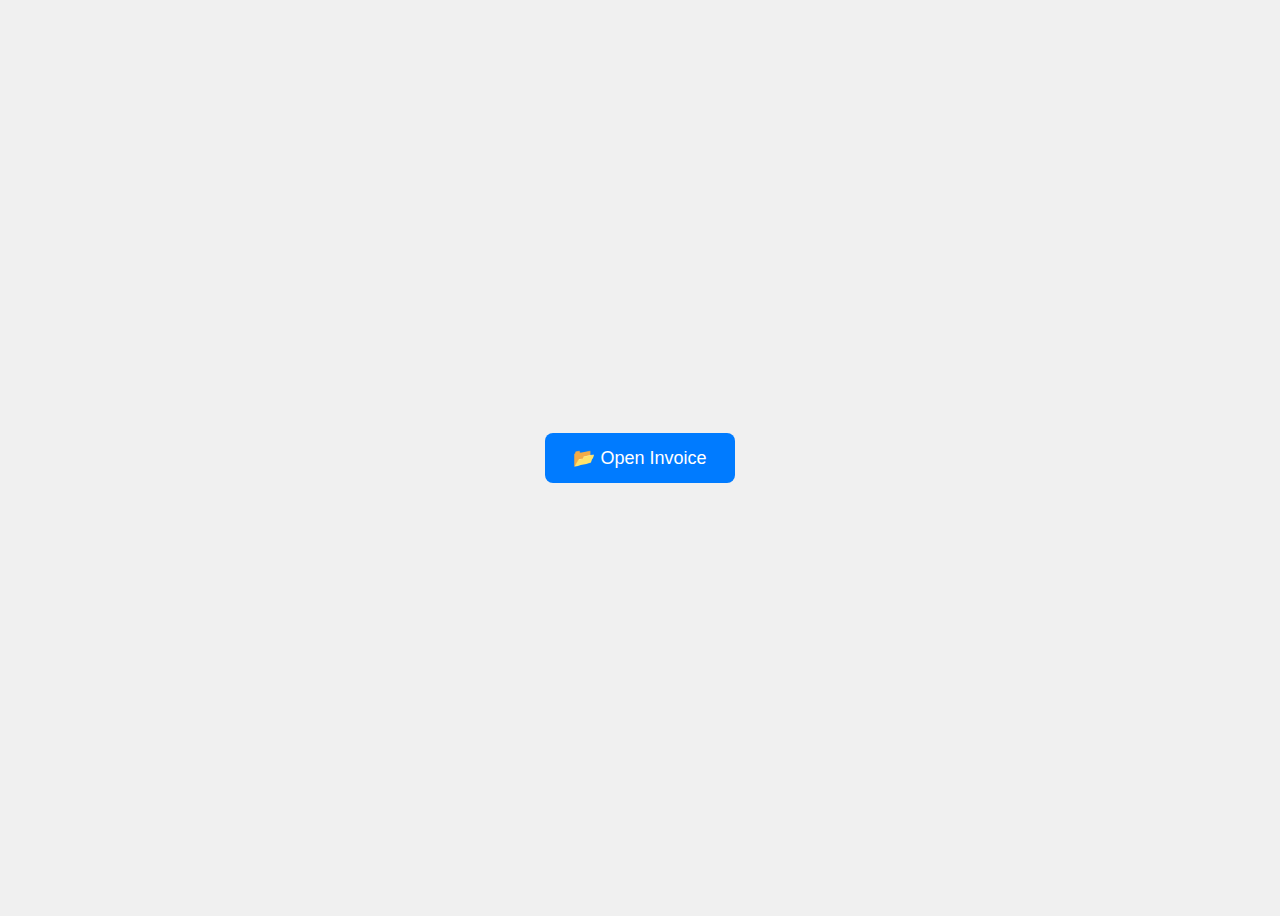
<file: invoice_browser.html>
<!DOCTYPE html>
<html lang="vi" translate="no" class="notranslate">
<head>
<meta charset="utf-8">
<meta name="viewport" content="width=device-width, initial-scale=1">
<title>Invoice Browser Test</title>
<style>
  body {
    display: flex;
    justify-content: center;
    align-items: center;
    height: 100vh;
    background: #f0f0f0;
    font-family: Arial, sans-serif;
  }
  button {
    padding: 14px 28px;
    font-size: 18px;
    border-radius: 8px;
    border: none;
    background-color: #007bff;
    color: #fff;
    cursor: pointer;
  }
  button:hover { background-color: #0056b3; }
</style>
</head>
<body>

<button id="openAssetBtn">📂 Open Invoice</button>

<script>
document.getElementById("openAssetBtn").addEventListener("click", () => {
    // Check if inside Android app
    if (window.AndroidBridgeInvoice && typeof AndroidBridgeInvoice.openAssetInvoice === "function") {
        // Native app: open invoice.html from assets
        AndroidBridgeInvoice.openAssetInvoice();
    } else {
        // Browser fallback
        window.open("invoice.html", "_blank");
    }
});
</script>

</body>
</html>
</file>
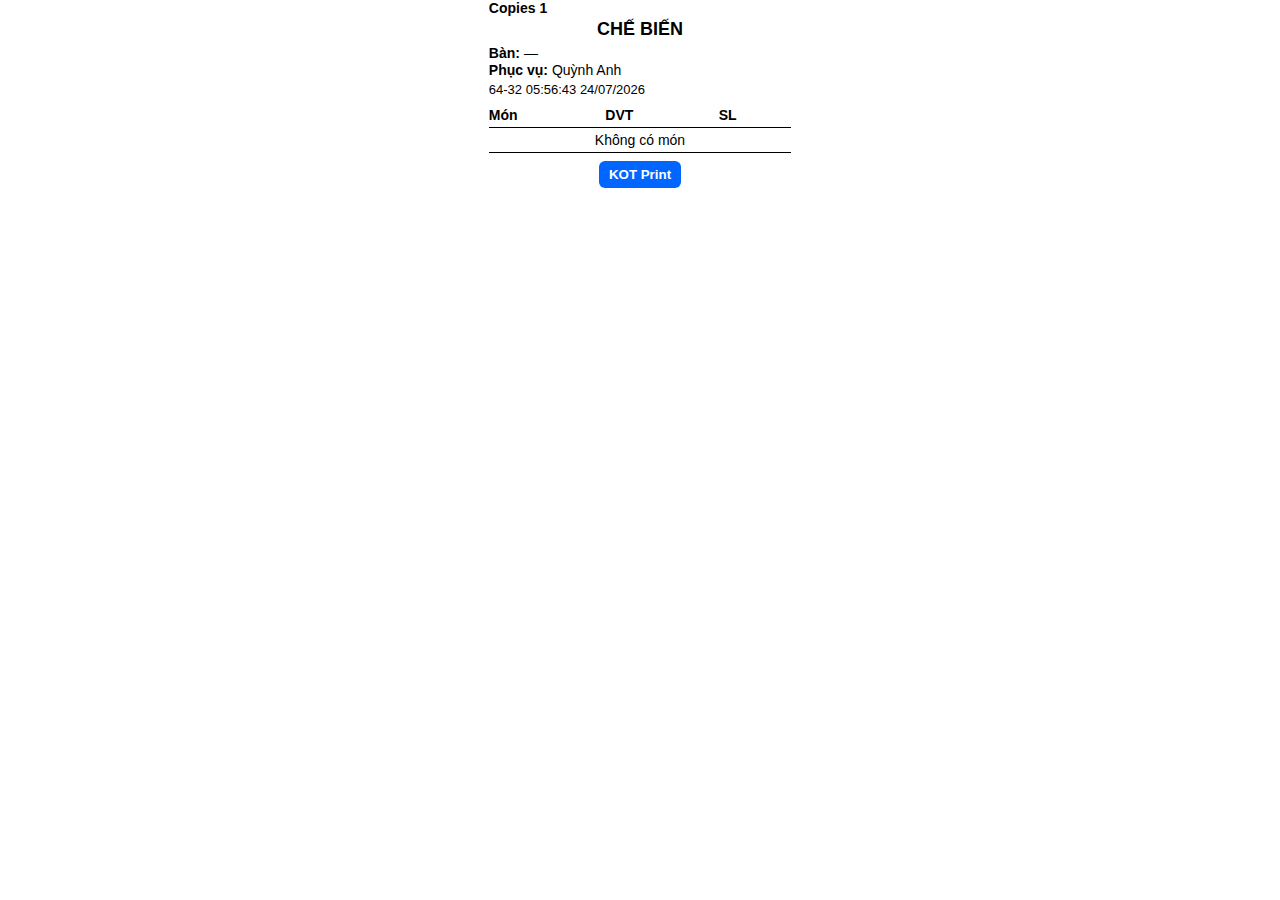
<file: kot_browser.html>
<!DOCTYPE html>
<html lang="vi" translate="no" class="notranslate">
<head>
  <meta charset="UTF-8">
  <meta name="viewport" content="width=device-width, initial-scale=1.0">
  <meta name="google" content="notranslate">
  <meta http-equiv="Content-Language" content="vi">
  <title>KOT Print (Browser)</title>
  <style>
    @page { size: 80mm auto; margin: 3mm; }
    body {
      font-family: Arial, Helvetica, sans-serif;
      width: 80mm;
      margin: 0 auto;
      font-size: 14px;
    }
    .receipt { width: 100%; }
    .copy { text-align: left; font-weight: bold; margin-bottom: 3px; }
    h2 {
      text-align: center;
      margin: 2px 0 5px 0;
      font-weight: 900;
      font-size: 18px;
    }
    .meta {
      font-size: 14px;
      margin: 1px 0;
      display: flex;
      align-items: center;
      gap: 4px;
    }
    .meta b {
      font-weight: bold;
      min-width: auto;
    }
    .code-line {
      font-size: 13px;
      margin: 4px 0 6px 0;
    }
    table {
      width: 100%;
      border-collapse: collapse;
    }
    th, td {
      padding: 4px 0;
      text-align: left;
      border-bottom: 1px solid #000;
      font-size: 14px;
    }
    th { font-weight: bold; }
    @media print {
      .no-print { display: none !important; }
    }
    #kotPrintBtn {
      background: #0066ff;
      color: #fff;
      border: none;
      padding: 6px 10px;
      border-radius: 6px;
      margin-top: 8px;
      cursor: pointer;
      font-weight: bold;
    }
  </style>
</head>

<body>
  <div class="receipt" id="receipt">
    <div class="copy">Copies 1</div>
    <h2>CHẾ BIẾN</h2>

    <div class="meta"><b>Bàn:</b><span id="tableNum">—</span></div>
    <div class="meta"><b>Phục vụ:</b><span id="serverName">Quỳnh Anh</span></div>
    <div class="code-line" id="codeLine"></div>

    <table>
      <thead>
        <tr>
          <th>Món</th>
          <th>DVT</th>
          <th>SL</th>
        </tr>
      </thead>
      <tbody id="itemList">
        <tr><td colspan="3" style="text-align:center;">Đang tải...</td></tr>
      </tbody>
    </table>
  </div>

  <div class="no-print" style="text-align:center;">
    <button id="kotPrintBtn">KOT Print</button>
  </div>

  <script>
    // === Random service code + date/time ===
    function randomCode() {
      const p1 = Math.floor(Math.random() * 90 + 10);
      const p2 = Math.floor(Math.random() * 90 + 10);
      return `${p1}-${p2}`;
    }
    const now = new Date();
    const date = now.toLocaleDateString('en-GB');
    const time = now.toLocaleTimeString('en-GB', { hour12: false });
    document.getElementById('codeLine').textContent = `${randomCode()}  ${time}  ${date}`;

    // === Get data (from localStorage or URL) ===
    const params = new URLSearchParams(window.location.search);
    let table = params.get("table");
    let itemsData = params.get("items");
    let items = [];

    // If URL doesn’t have data, check saved localStorage data
    if (!itemsData) {
      const saved = localStorage.getItem("papadumsInvoiceData");
      if (saved) {
        try {
          const parsed = JSON.parse(saved);
          table = parsed.table || table;
          items = parsed.items || [];
        } catch (e) { console.warn(e); }
      }
    } else {
      try {
        items = JSON.parse(decodeURIComponent(itemsData));
      } catch (e) {
        console.warn("❌ Error parsing items:", e);
      }
    }

    document.getElementById("tableNum").textContent = (table || "—").replace(/table\s*/i, "");

    // === Render items ===
    const tbody = document.getElementById("itemList");
    tbody.innerHTML = "";
    if (!items || items.length === 0) {
      const tr = document.createElement("tr");
      tr.innerHTML = `<td colspan="3" style="text-align:center;">Không có món</td>`;
      tbody.appendChild(tr);
    } else {
      items.forEach(it => {
        const tr = document.createElement("tr");
        tr.innerHTML = `
          <td>${it.name}</td>
          <td>${it.unit || ""}</td>
          <td>${it.qty}</td>
        `;
        tbody.appendChild(tr);
      });
    }

    // === Print ===
    document.getElementById("kotPrintBtn").addEventListener("click", () => window.print());
  </script>
</body>
</html>
</file>
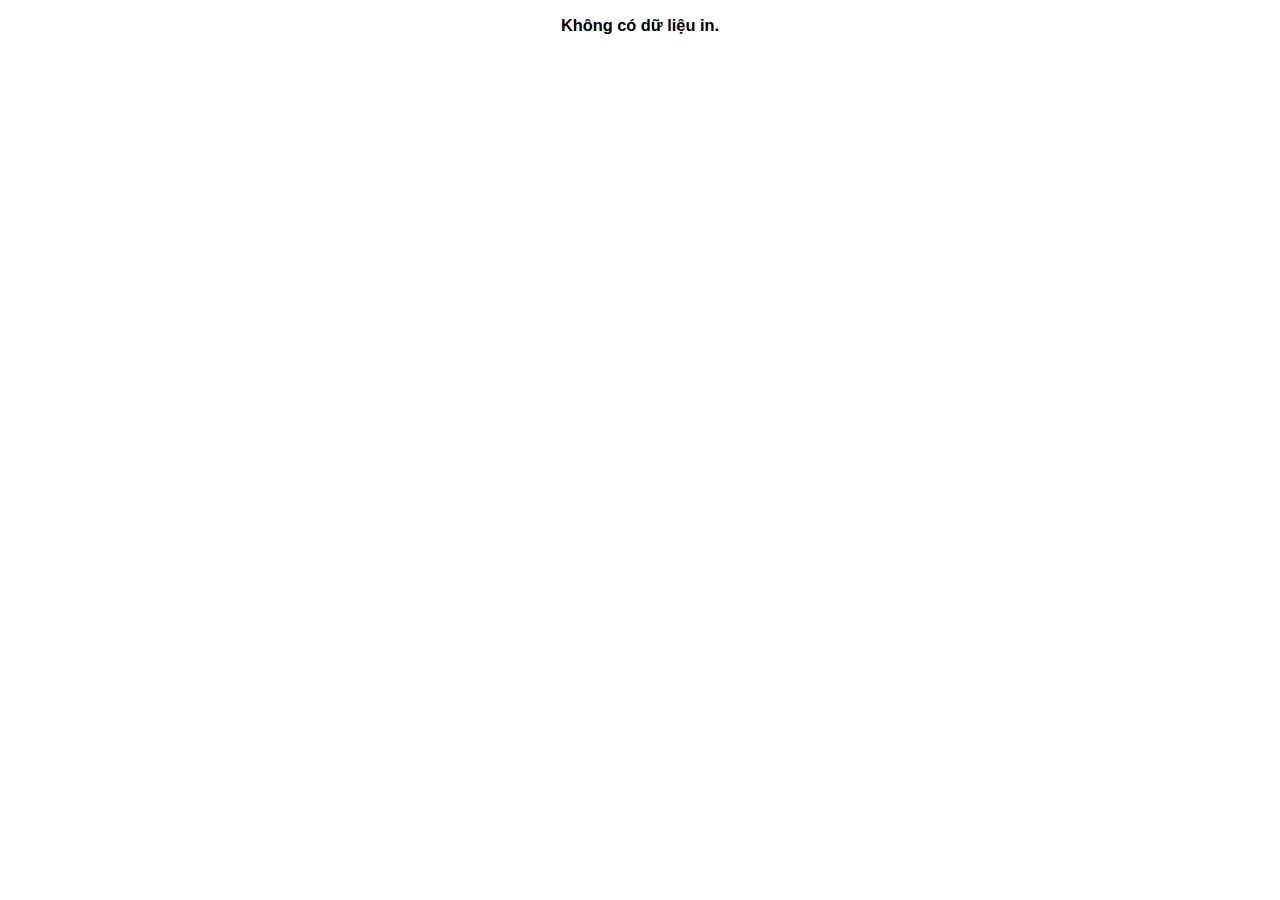
<file: print.html>
<!DOCTYPE html>
<html lang="vi" translate="no">
<head>
<meta charset="UTF-8">
<meta name="viewport" content="width=device-width, initial-scale=1.0">
<title>Papsdumskitchenprint7</title>
<style>
  @page { size: 80mm auto; margin: 5mm; }
  body {
    font-family: Arial, Helvetica, sans-serif;
    width: 80mm;
    margin: 0 auto;
    font-size: 14px;
  }
  .receipt { width: 100%; }
  h2 {
    text-align: center;
    margin: 5px 0;
    font-weight: 900;
    font-size: 18px;
  }
  table {
    width: 100%;
    border-collapse: collapse;
    margin-top: 6px;
  }
  th, td {
    padding: 4px 0;
    text-align: left;
    border-bottom: 1px solid #000;
  }
  th {
    font-weight: bold;
    border-top: 1px solid #000;
  }
  .meta { margin: 5px 0; }
  .meta b { display: inline-block; width: 70px; }
  .copy { text-align: left; font-weight: bold; }
  .no-print {
    text-align: center;
    margin-top: 12px;
  }
  .print-btn {
    padding: 8px 16px;
    background: #ff7a00;
    color: white;
    border: none;
    border-radius: 6px;
    font-size: 16px;
  }
  @media print {
    .no-print { display: none !important; }
  }
</style>
</head>
<body>
  <div class="receipt" id="receipt">
    <div class="copy">Copies 1</div>
    <h2>CHẾ BIẾN</h2>

    <div class="meta"><b>Bàn:</b> <span id="tableNum"></span></div>
    <div class="meta"><b>Phục vụ:</b> <span id="serverName"></span></div>
    <div class="meta"><span id="codeLine"></span></div>

    <table>
      <thead>
        <tr><th>Món</th><th>ĐVT</th><th>SL</th></tr>
      </thead>
      <tbody id="itemList"></tbody>
    </table>
  </div>

  <div class="no-print">
    <button id="printBtn" class="print-btn">🖨️ In</button>
  </div>

<script>
function fillData() {
  const data = JSON.parse(localStorage.getItem("printData") || "{}");
  if (!data || !data.items) {
    document.body.innerHTML = "<h3 style='text-align:center;'>Không có dữ liệu in.</h3>";
    return false;
  }

  document.getElementById("tableNum").textContent = data.table || "-";
  document.getElementById("serverName").textContent = data.server || "Quynh Anh";
  document.getElementById("codeLine").textContent =
    (data.code || "HL" + Math.random().toString(36).substr(2,8).toUpperCase()) +
    " - " + new Date().toLocaleString("vi-VN");

  document.getElementById("itemList").innerHTML = data.items.map(i => `
    <tr>
      <td>${i.name}</td>
      <td>${i.dvt || ""}</td>
      <td>${i.qty}</td>
    </tr>
  `).join("");
  return true;
}

async function autoPrint() {
  const filled = fillData();
  if (!filled) return;

  const isPWA = window.matchMedia('(display-mode: standalone)').matches || window.navigator.standalone;

  await new Promise(r => setTimeout(r, 700));

  if (isPWA) {
    try {
      await fetch("http://192.168.1.182/print", {
        method: "POST",
        headers: { "Content-Type": "text/html" },
        body: document.documentElement.outerHTML
      });
      console.log("Đã gửi đến máy in Zywell.");
    } catch (err) {
      console.warn("Không thể gửi đến máy in Zywell:", err);
      alert("Không thể gửi đến máy in Zywell. Nhấn nút In thủ công.");
    }
  } else {
    try { window.print(); } catch(e) { console.error(e); }
  }
}

// ✅ Manual fallback button always active
document.addEventListener("DOMContentLoaded", () => {
  document.getElementById("printBtn").addEventListener("click", () => {
    try { window.print(); } catch(e) { console.error(e); }
  });
});

// Run automatically when loaded
window.addEventListener("load", autoPrint);
</script>
</body>
</html>
</file>
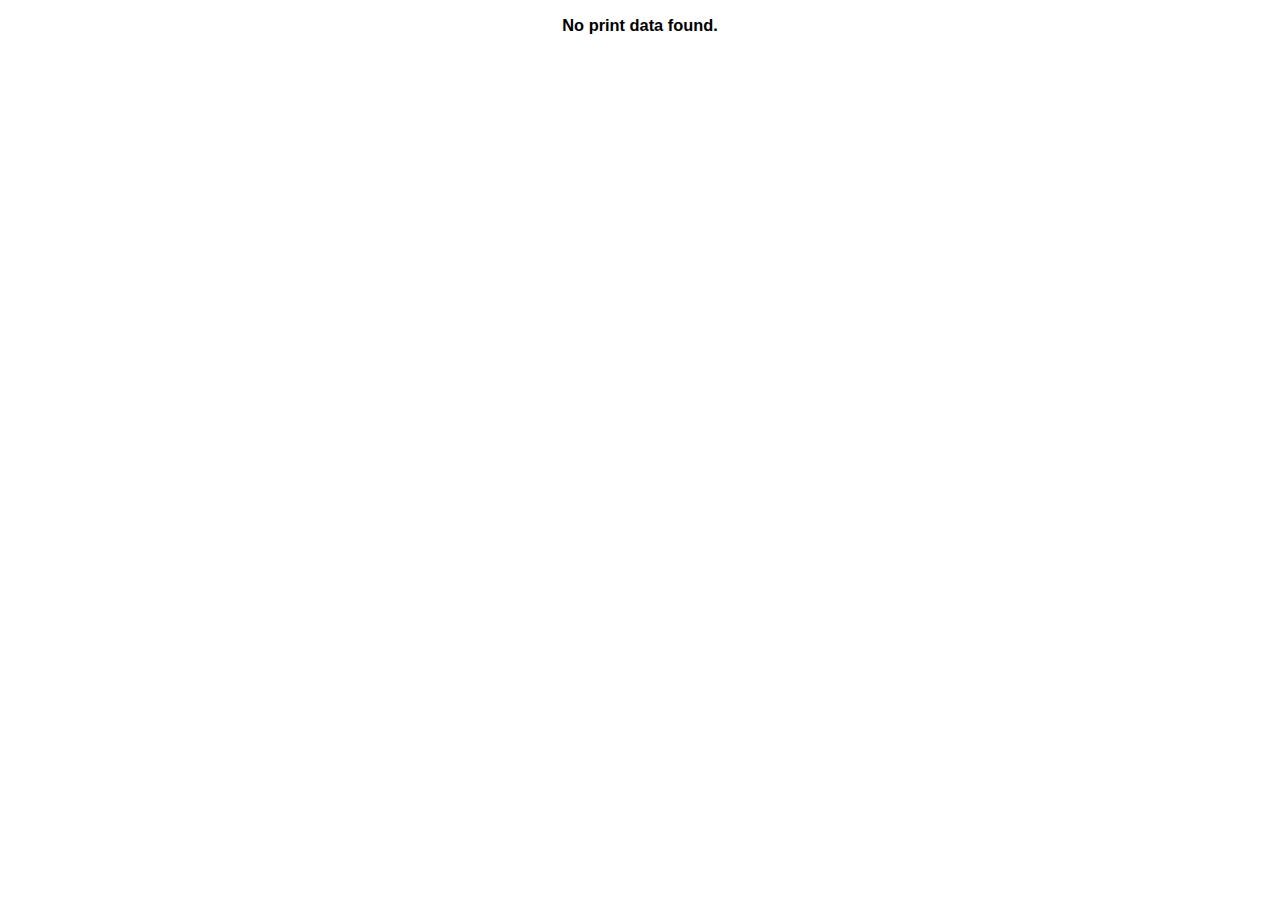
<file: print_browser.html>
<!DOCTYPE html>
<html lang="en" translate="no">
<head>
<meta charset="UTF-8">
<meta name="viewport" content="width=device-width, initial-scale=1.0">
<title>Papsdumskitchenprint7 (Browser)</title>
<style>
  @page { size: 80mm auto; margin: 5mm; }
  body {
    font-family: Arial, Helvetica, sans-serif;
    width: 80mm;
    margin: 0 auto;
    font-size: 14px;
  }
  .receipt { width: 100%; }
  h2 {
    text-align: center;
    margin: 5px 0;
    font-weight: 900;
    font-size: 18px;
  }
  table {
    width: 100%;
    border-collapse: collapse;
    margin-top: 6px;
  }
  th, td {
    padding: 4px 0;
    text-align: left;
    border-bottom: 1px solid #000;
  }
  th {
    font-weight: bold;
    border-top: 1px solid #000;
  }
  .meta { margin: 5px 0; }
  .meta b { display: inline-block; width: 70px; }
  .copy { text-align: left; font-weight: bold; }
  .no-print {
    text-align: center;
    margin-top: 12px;
  }
  .print-btn {
    padding: 8px 16px;
    background: #ff7a00;
    color: white;
    border: none;
    border-radius: 6px;
    font-size: 16px;
  }
  @media print {
    .no-print { display: none !important; }
  }
</style>
</head>
<body>
  <div class="receipt" id="receipt">
    <div class="copy">Copies 1</div>
    <h2>PREPARATION</h2>

    <div class="meta"><b>Table:</b> <span id="tableNum"></span></div>
    <div class="meta"><b>Server:</b> <span id="serverName"></span></div>
    <div class="meta"><span id="codeLine"></span></div>

    <table>
      <thead><tr><th>Item</th><th>Unit</th><th>Qty</th></tr></thead>
      <tbody id="itemList"></tbody>
    </table>
  </div>

  <div class="no-print">
    <button id="printBtn" class="print-btn">🖨️ Print</button>
  </div>

<script>
function fillData() {
  const text = localStorage.getItem("printData");
  if (!text) {
    document.body.innerHTML = "<h3 style='text-align:center;'>No print data found.</h3>";
    return false;
  }
  const data = JSON.parse(text);
  document.getElementById("tableNum").textContent = data.table || "-";
  document.getElementById("serverName").textContent = data.server || "Quynh Anh";
  document.getElementById("codeLine").textContent =
    (data.code || "HL" + Math.random().toString(36).substr(2,8).toUpperCase()) +
    " - " + new Date().toLocaleString("en-GB");

  document.getElementById("itemList").innerHTML = (data.items || []).map(i => `
    <tr>
      <td>${i.name}</td>
      <td>${i.dvt || ""}</td>
      <td>${i.qty}</td>
    </tr>
  `).join("");
  return true;
}

window.addEventListener("load", () => {
  const ready = fillData();
  if (!ready) return;

  // Manual print button
  const btn = document.getElementById("printBtn");
  if (btn) {
    btn.addEventListener("click", () => {
      try { window.print(); } catch(e) { console.error(e); }
    });
  }

  // Auto open print dialog in Chrome after short delay
  setTimeout(() => {
    try { window.print(); } catch(e) { console.error(e); }
  }, 1000);
});
</script>
</body>
</html>
</file>
